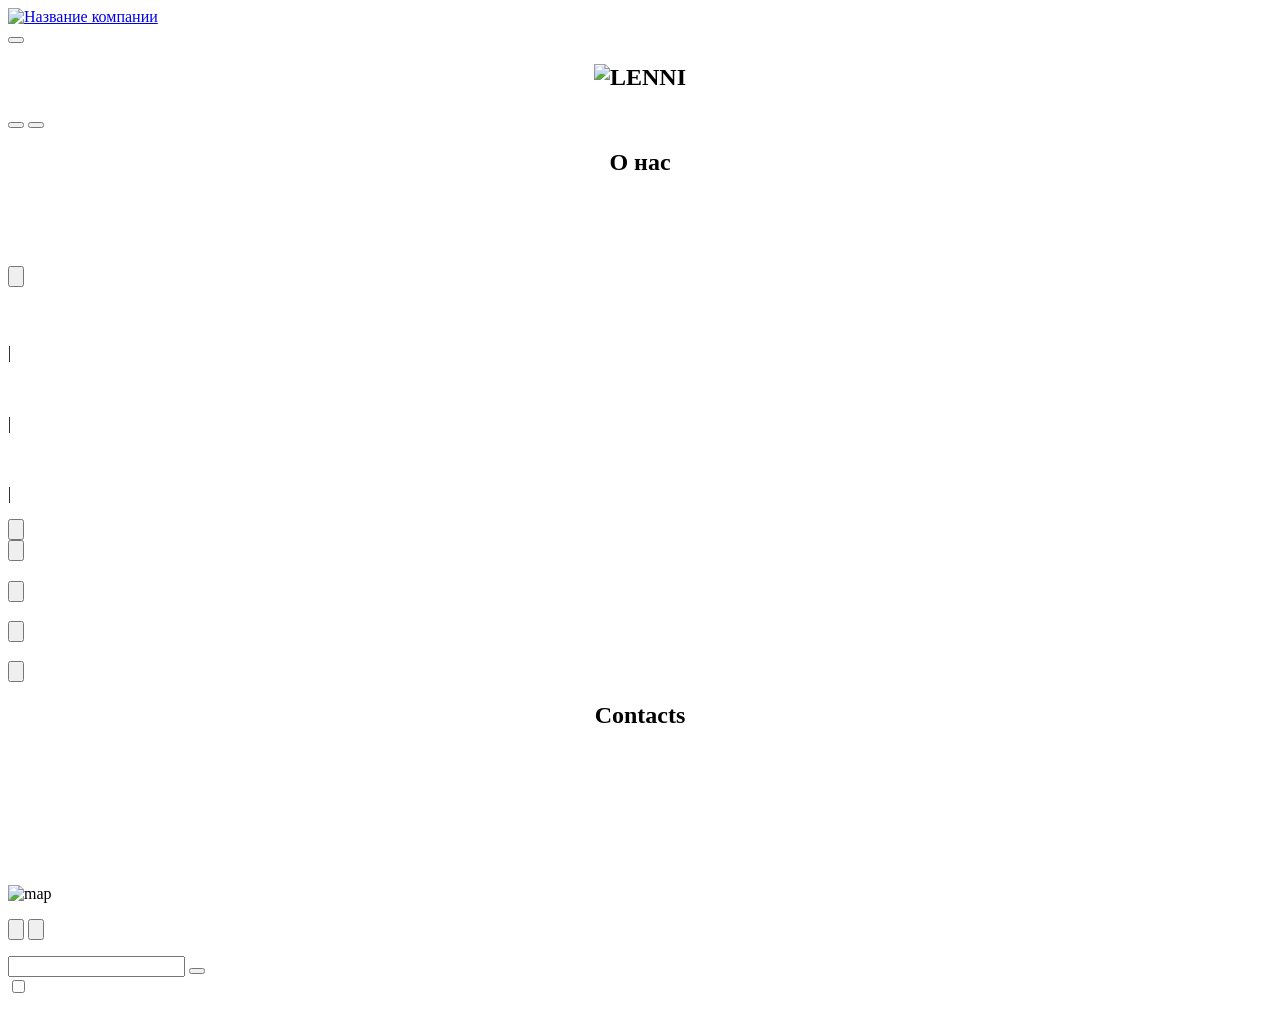
<file: project/index.html>
<!DOCTYPE html>
<html lang="ru">
  <head>
    <meta charset="UTF-8">
    <title></title>
    <link rel="stylesheet" href="styles.css">
  </head>
  <body>
    <header class="header">
        <a class="logo" href="/">
            <img class="logo__image" alt="Название компании"/>
        </a>
        <nav class="nav">
            <a class="nav__link"></a>
            <a class="nav__link"></a>
            <a class="nav__link nav__link--active"></a>
            <a class="nav__link"></a>
        </nav>
        <button class="button button--login"></button>
    </header>
    <main class="main">
        <section class="hero">
            <div class="hero__content">
                <p class="hero__subtitle"></p>

                <h1 class="hero__title">
                    <img class="hero__logo" alt="LENNI">
                </h1>

                <p class="hero__subtitle"></p>
            </div>

            <div class="hero__actions">
                <p class="hero__action-text"></p>

                <div>
                    <button class="button button--event"></button>
                    <button class="button button--tenants"></button>
                </div>
            </div>
        </section>

        <section class="about">
            <h2 class="about__title">О нас</h2>

            <article class="about__article">
                <h3 class="about__subtitle"></h3>

                <p class="about__description"></p>

                <img class="about__image about__image--first" />
                <img class="about__image about__image--second"/>
            </article>

            <article class="about__article">
                <h3 class="about__subtitle"></h3>

                <p class="about__description"></p>

                <div>
                    <img class="about__image about__image--third"/>

                    <p class="about__description"></p>
                </div>
            </article>

            <aside class="about__aside">
                <button class="button button--arrow">
                    <span class="button__text"></span>

                    <img class="button__icon button__icon--arrow" />
                </button>
            </aside>
        </section>

        <section class="events">
            <h2 class="events__title"></h2>

            <article class="event">
                <img class="event__image"  />

                <h3 class="event__title"></h3>

                <p class="event__description"></p>

                <div class="event__date">
                    <p class="event__date-text">
                        <span>|</span>
                    </p>
                </div>
            </article>

            <article class="event">
                <img class="event__image"/>

                <h3 class="event__title"></h3> 

                <p class="event__description"></p>

                <div class="event__date">
                    <p class="event__date-text">
                        <span>|</span>
                    </p>
                </div>
            </article>

            <article class="event">
                <img class="event__image"/>

                <h3 class="event__title"></h3> 

                <p class="event__description"></p>

                <div class="event__date">
                    <p class="event__date-text">
                        <span>|</span>
                    </p>
                </div>
            </article>

            <div class="events__actions">
                <button class="button button--arrow">
                    <img class="button__icon button__icon--arrow" />
                </button>

                <div class="pagination">
                    <span class="pagination__item"></span>
                    <span class="pagination__item"></span>
                    <span class="pagination__item pagination__item--active"></span>
                    <span class="pagination__item"></span>
                    <span class="pagination__item"></span>
                </div>

                <button class="button button--arrow">
                    <img class="button__icon button__icon--arrow" />
                </button>
            </div>

            <aside class="events__aside">
                <a class="events__aside-link" href="#"></a>
            </aside>
        </section>

        <section class="blog">
            <h2 class="blog__title"></h2>

            <article class="post">
                <p class="post__date"></p>

                <h3 class="post__title"></h3>

                <div class="post__description">
                    <p class="post__text">
                    </p>

                    <button class="button button--arrow">
                        <img class="button__icon button__icon--arrow" />
                    </button>
                </div>
            </article>

            <article class="post">
                <p class="post__date"></p>

                <h3 class="post__title"></h3>

                <div class="post__description">
                    <p class="post__text">
                    </p>

                    <button class="button button--arrow">
                        <img class="button__icon button__icon--arrow" />
                    </button>
                </div>
            </article>

            <article class="post">
                <p class="post__date"></p>

                <h3 class="post__title"></h3>

                <div class="post__description">
                    <p class="post__text">
                    </p>

                    <button class="button button--arrow">
                        <img class="button__icon button__icon--arrow" />
                    </button>
                </div>
            </article>

            <aside class="blog__aside">
                <a class="blog__aside-link" href="#"></a>
            </aside>
        </section>

        <section class="contacts">
            <h2 class="contacts__title">Contacts</h2>

            <div class="contacts__content">
                <div class="contacts__list">
                    <article class="contact">
                        <img class="contact__image" />

                        <div class="contact__description">
                            <p class="contact__name"></p>
                            <p class="contact__position"></p>
                            <p class="contact__email"></p>
                        </div>
                    </article>

                    <article class="contact">
                        <img class="contact__image" />

                        <div class="contact__description">
                            <p class="contact__name"></p>
                            <p class="contact__position"></p>
                            <p class="contact__email"></p>
                        </div>
                    </article>

                    <article class="contact">
                        <img class="contact__image" />

                        <div class="contact__description">
                            <p class="contact__name"></p>
                            <p class="contact__position"></p>
                            <p class="contact__email"></p>
                        </div>
                    </article>

                    <article class="contact">
                        <img class="contact__image" />

                        <div class="contact__description">
                            <p class="contact__name"></p>
                            <p class="contact__position"></p>
                            <p class="contact__email"></p>
                        </div>
                    </article>
                </div>

                <img class="contacts__map" alt="map"/> <!-- не сильно понятно нужно ли будет ставить кнопки приблежения и удаления
                или они уже будут на апи карты -->
            </div>
        </section>

    </main>
    
    <p class="slogan"></p>

    <div class="divider"> <!-- 2 полоски которые разделюят main и footer -->
        <div class="divider__line"></div>
        <div class="divider__line"></div>
    </div>

    <footer class="footer">
        <div class="footer__content">
            <a class="footer__link"></a>
            <a class="footer__link"></a>
            <a class="footer__link"></a>
            <a class="footer__link"></a>
            <a class="footer__link"></a>

            <div class="footer__socials">
                <p class="footer__social-copyright"></p>
                <div>
                    <p class="footer__social-link"></p>
                    <p class="footer__social-link"></p>
                </div>
            </div>
        </div>

        <div class="footer__socials">
            <button class="button footer__button button--social">
                <img class="footer__button-vk"/>
            </button>
            
            <button class="button footer__button button--social">
                <img class="footer__button-max"/>
            </button>
        </div>

        <div class="footer__form">
            <p class="footer__form-title"></p>
            <form class="footer__form-inputs">
                <div class="footer__form-inputs">
                    <input class="footer__form-input"/>
                    <button class="button footer__form-button"></button>
                </div>
                <div class="footer__form-checkbox">
                    <input type="checkbox"/>
                    <label class="footer__form-text"></label>
                </div>    
            </form>
        </div>

        <aside class="footer__aside">
            <a class="footer__aside-link"></a>
            <img class="footer__aside-image"/>
        </aside>
    </footer>
  </body>
</html>
</file>
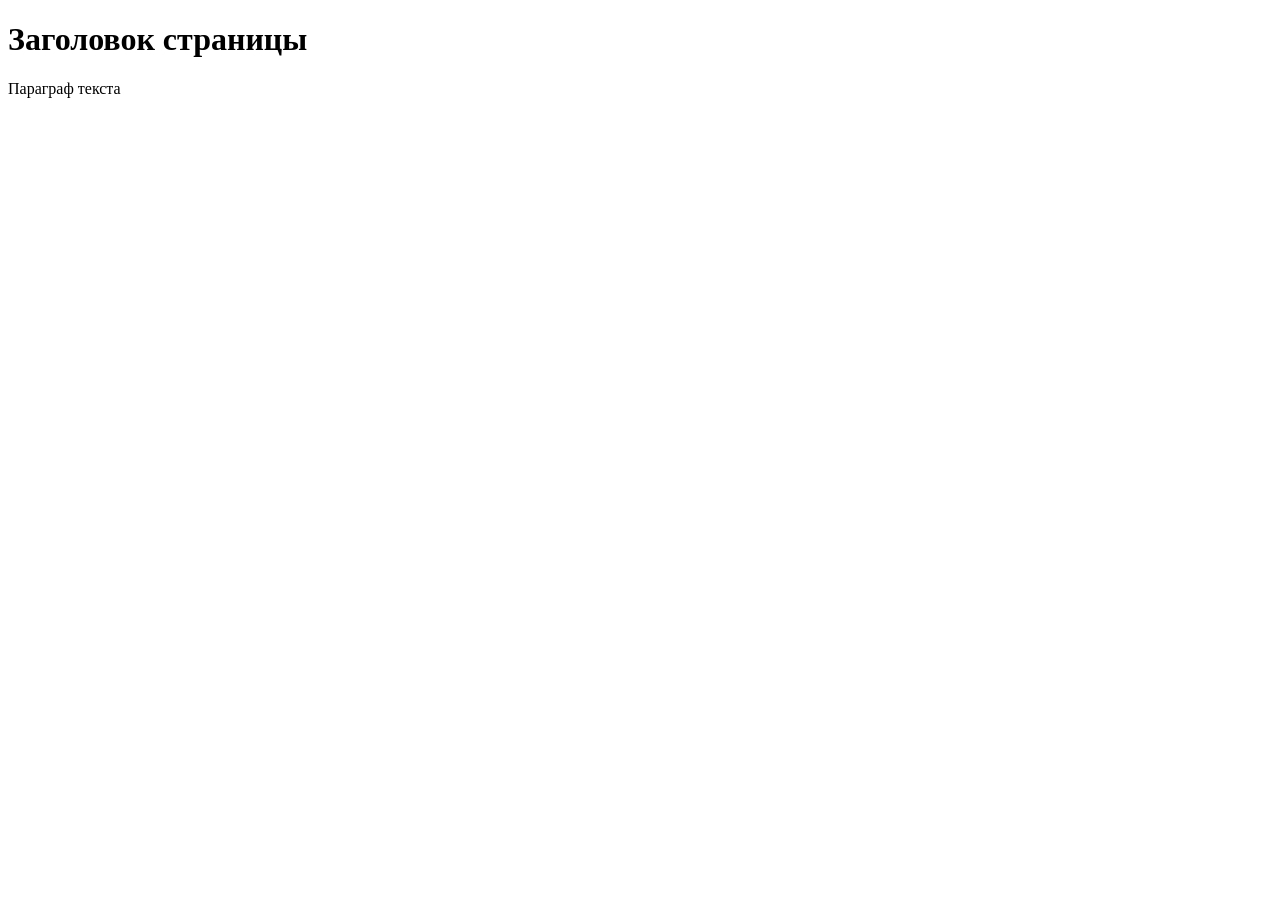
<file: task 1.1/simple.html>
<!DOCTYPE html>
<html>
  <head>
    <title>Название документа (страницы)</title>
  </head>
  <body>
    <h1>Заголовок страницы</h1>
    <p title="Параграф текста">Параграф текста</p>
  </body>
</html>
</file>
<file: project/styles.css>
.header{
    max-width: 1920px;
}

.main{
    max-width: 1920px;
}

.footer{
    max-width: 1334px;
}

.slogan{
    max-width: 2161px;
}

.divider{
    max-width: 1334px;
}

.hero{
    max-width: 1920px;
    margin: 0 auto;
}
.hero__title {
    text-align: center;
}

.about{
    max-width: 1334px;
    margin: 0 auto;

}
.about__title {
    text-align: center;
}

.events{
    max-width: 1334px;
    margin: 0 auto;
}
.events__title {
    text-align: center;
}

.blog{
    max-width: 1334px;
    margin: 0 auto;
}
.blog__title {
    text-align: center;
}

.contacts{
    max-width: 1334px;
    margin: 0 auto;
}
.contacts__title {
    text-align: center;
}
</file>
